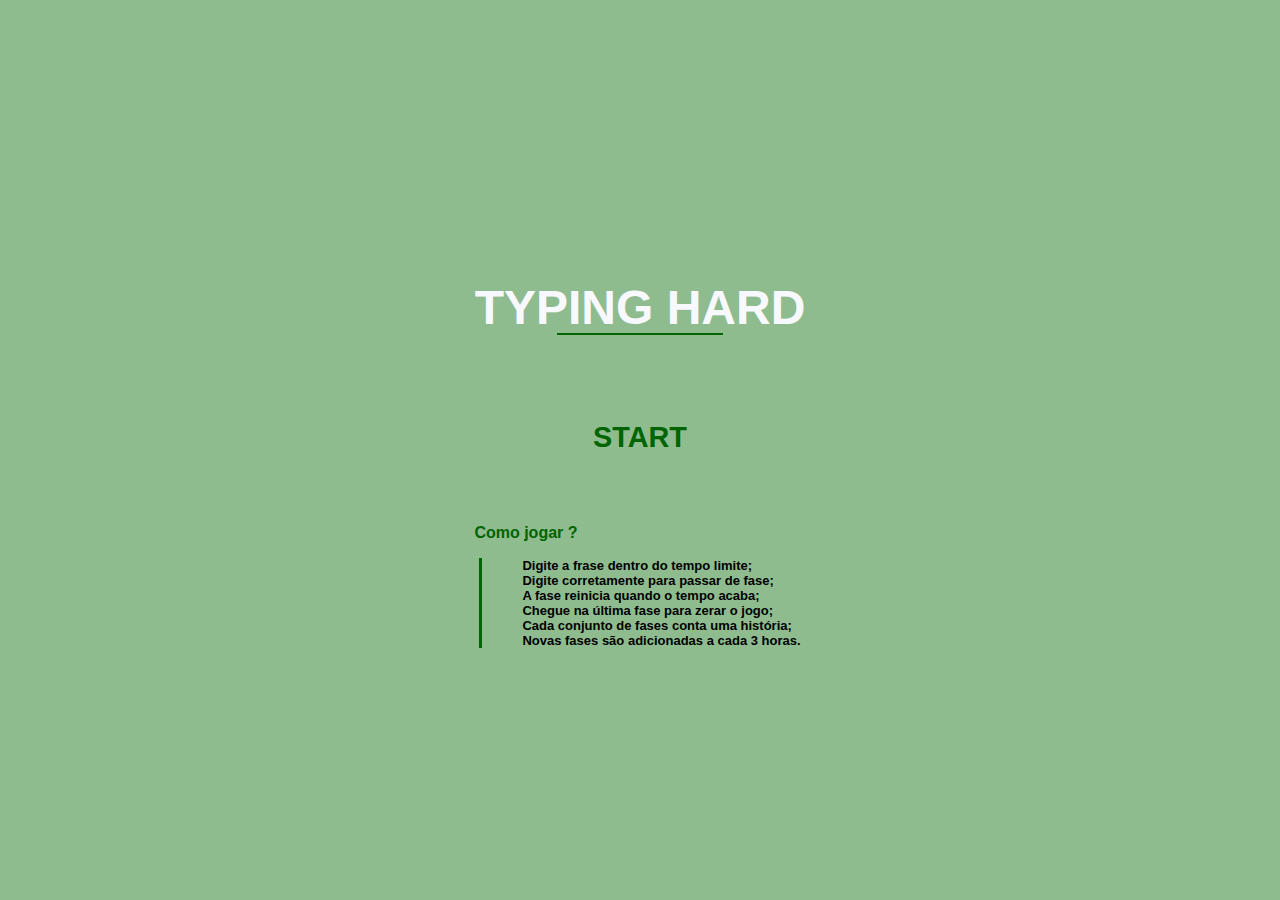
<file: index.html>
<!DOCTYPE html>
<html lang="pt-br">
<head>
    <meta charset="UTF-8">
    <meta name="viewport" content="width=device-width, initial-scale=1.0">
    <link rel="stylesheet" href="style.css">
    <title>Início - Typing Hard</title>
</head>
<body>

    <div id="game-container">
        <h1 class="game-h1">TYPING HARD</h1>
        <br><br>

        <a class="a-jogar" href="typinghard.html">START</a>
        <br><br><br>
        <h3 class="h3-comojogar">Como jogar ?</h3>
            <ul>
                <li>Digite a frase dentro do tempo limite;</li>
                <li>Digite corretamente para passar de fase;</li>
                <li>A fase reinicia quando o tempo acaba;</li>
                <li>Chegue na última fase para zerar o jogo;</li>
                <li>Cada conjunto de fases conta uma história;</li>
                <li>Novas fases são adicionadas a cada 3 horas.</li>
            </ul>
        
      </div>
    
</body>
</html>
</file>
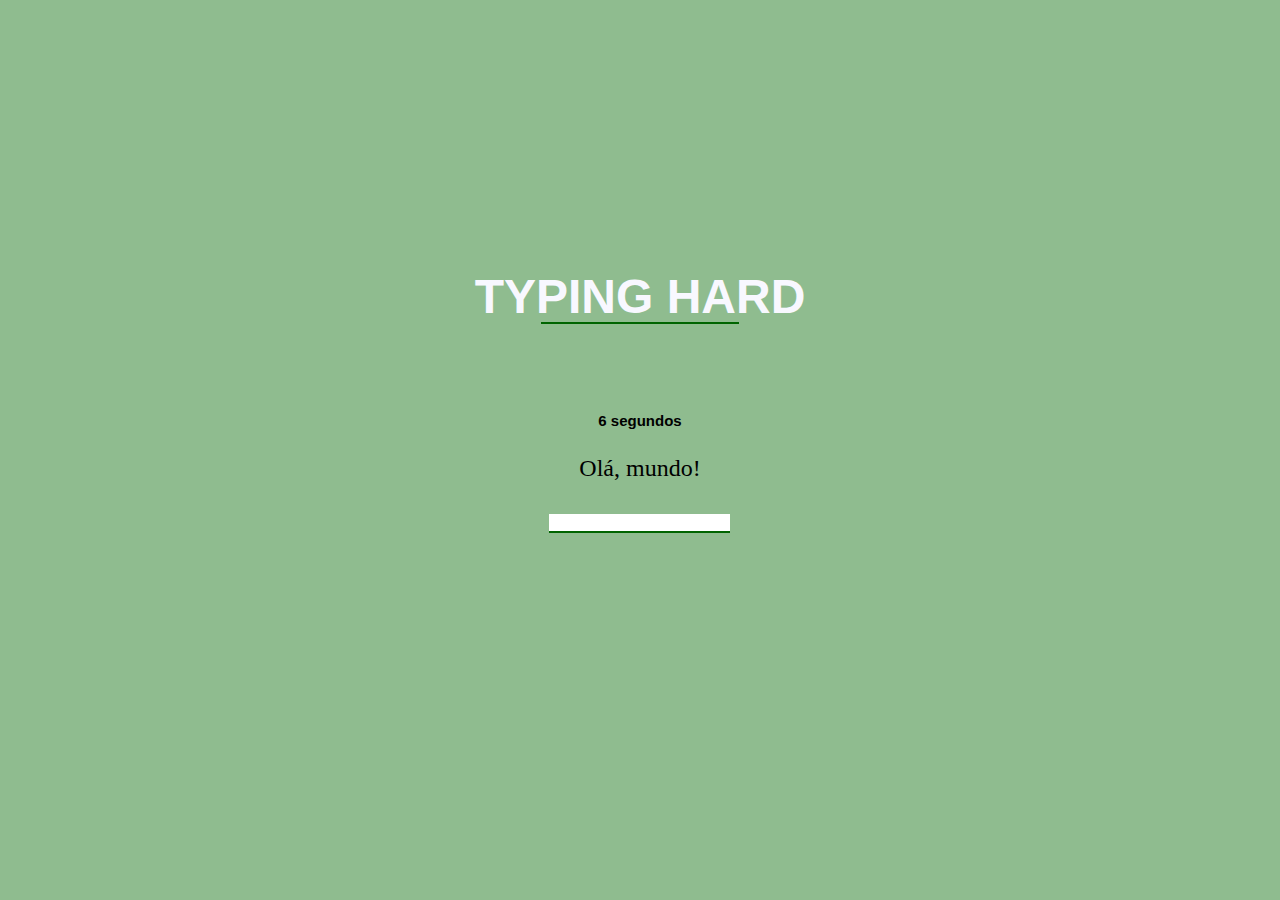
<file: typinghard.html>
<!DOCTYPE html>
<html lang="pt-br">
<head>
  <meta charset="UTF-8">
  <meta name="viewport" content="width=device-width, initial-scale=1.0">
  <link rel="stylesheet" href="style.css">
  <title>Typing Hard</title>

</head>

<body>
    

  <div id="game-container">
    <h1 class="game-h1">TYPING HARD</h1>
    <br><br>
    <div id="timer-container"><span id="timer"></span></div>
    <!-- Frase para digitar -->
    <p id="phrase">Olá, mundo!</p>
    <!-- Área de digitação -->
    <input type="text" id="input" oninput="checkInput()">
    <br><br><br>
    <p class="enigma">LETRAS MAIÚSCULAS = HISTÓRIA</p>
  </div>

  <div id="cutscene-container">
    <h2>Fim de Jogo</h2>
    <p class="p-thanks">Agradecemos por jogar!</p>
    <p class="p-creds" >Créditos:</p>
    <ul>
      <li id="li-fim">Desenvolvedor: <a id="endereco" href="https://twitter.com/crocodile_q">@crocodile_q</a></li>
      <li id="li-fim">Designer: <a id="endereco" href="https://www.tiktok.com/@mysword00?is_from_webapp=1&sender_device=pc">@mysword00</a></li>
    </ul>
    <button id="endButton"><a class="a-fim" href="index.html">Voltar</a></button>
  </div>

  <script src="script.js"></script>
</body>
</html>
</file>
<file: style.css>
body {
    display: flex;
    justify-content: center;
    align-items: center;
    height: 100vh;
    margin: 0;
    background-color: darkseagreen;
  }

  h2{
    text-decoration: none;
    border: none;
    text-align: justify;
    color: black;
    font-family: Helvetica;
    font-weight: bold;
    margin: 5px;
  }

  ul{
    text-align: justify;
    list-style-type: none;
    padding: 0.3;
    margin: 5px;
    font-family: Helvetica;
    border-left: 3px solid darkgreen;
    color: black;
    font-weight: bold;
    font-size: small;
  }

  #input{
    border: none;
    border-bottom: 2px solid darkgreen;
    outline: none;
  }

  .a-jogar{
    text-decoration: none;
    border: none;
    text-align: center;
    color: darkgreen;
    font-family: Helvetica;
    font-weight: bold;
    margin: 5px;
    font-size: larger;
  }

  .a-jogar:hover{
    text-decoration: none;
    border: none;
    text-align: center;
    color: ghostwhite;
    font-family: Helvetica;
    font-weight: bold;
    margin: 5px;
  }
  
  .h3-comojogar{
    text-align: justify;
    color: darkgreen;
    font-family: Helvetica;
    font-size: medium;
    font-weight: bold;
  }

  #li-fim{
    text-decoration: none;
    border: none;
    text-align: justify;
    color: black;
    font-family: Helvetica;
    font-weight: bold;
  }

 

    #endereco{
        text-decoration: none;
        border: none;
        text-align: center;
        color: darkgreen;
        font-family: Helvetica;
    }

    #endereco:hover{
        text-decoration: none;
        border: none;
        text-align: center;
        color: ghostwhite;
        font-family: Helvetica;
    }



    #endButton{
        background-color: darkseagreen;
        border: none;
        color: darkgreen;
        text-align: justify;
    }

    #endButton:hover{
        background-color: darkseagreen;
        border: none;
        color: ghostwhite;
        text-align: justify;
    }

    #timer-container {
    font-size: 18px;
    margin-bottom: 10px;
    text-align: center;
  }

  #game-container {
    text-align: center;
    font-size: 24px;
  }

  #cutscene-container{
    display: none;
    border-left: 3px solid darkgreen;
  }

  #timer{
    color: black;
    text-align: justify;
    font-style: normal;
    font-family: Helvetica;
    font-weight: bold;
    font-size: smaller;
  }
  
  .correct {
    color: green;
  }
  
  .incorrect {
    color: red;
  }
  
  .a-fim{
    color: darkgreen;
    text-align: justify;
    font-weight: bold;
    text-decoration: none;
    font-family: Helvetica;
  }

  .a-fim:hover{
    color: ghostwhite;
    text-align: justify;
    font-weight: bold;
    text-decoration: none;
    font-family: Helvetica;
  }

  .p-thanks{
    color: black;
    text-align: justify;
    font-style: normal;
    font-family: Helvetica;
    margin: 5px;
  }

  .p-creds{
    color: black;
    text-align: justify;
    font-style: normal;
    font-family: Helvetica;
    margin: 5px;
  }

  .enigma{
    color: darkseagreen;
    font-family: Helvetica;
    text-align: fixed;
  }

  .game-h1{
    color: ghostwhite;
    text-align: center;
    font-family: Helvetica;
    position: relative;  }

  .game-h1::after {
    content: ""; 
    display: block;
    width: 50%;
    height: 2px;
    background-color: darkgreen; 
    position: absolute; 
    bottom: 0;
    left: 25%; 
  }
</file>
